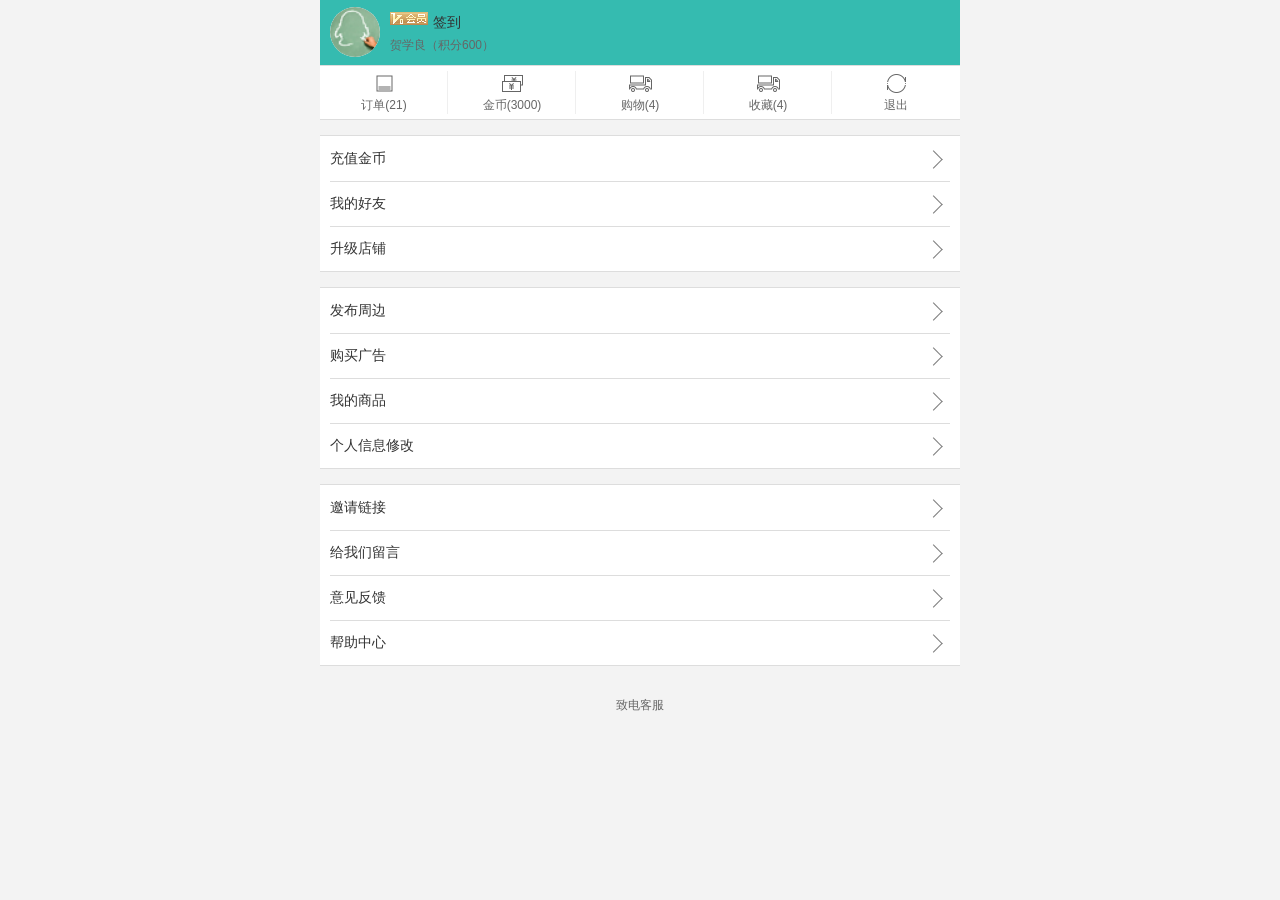
<file: index.html>
<!DOCTYPE html PUBLIC "-//W3C//DTD XHTML 1.0 Transitional//EN" "http://www.w3.org/TR/xhtml1/DTD/xhtml1-transitional.dtd">
<html xmlns="http://www.w3.org/1999/xhtml">
<head>
<meta http-equiv="Content-Type" content="text/html; charset=utf-8" />
<meta name="author" content="qinuoli">
<meta name="viewport" content="width=device-width, initial-scale=1.0, maximum-scale=1.0, user-scalable=0;">
<meta name="apple-mobile-web-app-capable" content="yes">
<meta name="apple-mobile-web-app-status-bar-style" content="black">
<meta name="format-detection" content="telephone=no">
<link rel="stylesheet" href="css/user.css" type="text/css" />
<title>个人中心</title>
</head>
<body>

<div class="wx_wrap">
	<div class="my_head">
		<div class="my_user" >
			<div class="image"><img id="qqimg4notbin" src="images/40.png" width="50" height="50"></div>
			<p class="name"><span class="tag" ><img src="images/vip0.gif" width="38" height="13"></span><span class="text"><a href="http://www.17sucai.com/" >签到</a></span></p>
			<p class="des" >贺学良（积分600）</p>
		</div>
	</div>

	<div class="my_menu">
		<ul>
			<li class="tiao"><a href="http://www.17sucai.com/" class="menu_1">订单(21)</a></li>
			<li class="tiao"><a href="http://www.17sucai.com/" class="menu_2">金币(3000)</a></li>
			<li class="tiao"><a href="http://www.17sucai.com/" class="menu_3">购物(4)</a></li>
			<li class="tiao"><a href="http://www.17sucai.com/" class="menu_3">收藏(4)</a></li>
			<li class="tiao"><a href="http://www.17sucai.com/" class="menu_4">退出</a></li>
		</ul>
	</div>


	<ul class="my_list"> 
		<li class="tiao" ><a href="http://www.17sucai.com/">充值金币</a></li>
		<li class="tiao" ><a href="http://www.17sucai.com/">我的好友</a></li>
		<li class="tiao"><a href="http://www.17sucai.com/">升级店铺</a></li>
		<li class="hr"></li>
		<li class="tiao"><a href="http://www.17sucai.com/">发布周边</a></li>
		<li class="tiao"><a href="http://www.17sucai.com/">购买广告</a></li>
		<li class="tiao"><a href="http://www.17sucai.com/" >我的商品</a></li>
		<li class="tiao"><a href="http://www.17sucai.com/">个人信息修改</a></li>
		<li class="hr"></li>
		<li class="tiao" ><a href="http://www.17sucai.com/">邀请链接</a></li>
		<li class="tiao"><a href="http://www.17sucai.com/" >给我们留言</a></li>
		<li class="tiao"><a href="http://www.17sucai.com/">意见反馈</a></li>
		<li class="tiao" ><a href="http://www.17sucai.com/">帮助中心</a></li>
	</ul>

	<div class="my_links">
		<a href="tel:13841007453" class="link_tel">致电客服</a>
		<a href="http://www.17sucai.com/" class="link_online" style="display:none">在线客服</a>
	</div>
</div>

</body>
</html>
</file>
<file: css/user.css>
@charset "UTF-8";
* {
    -webkit-tap-highlight-color: rgba(0, 0, 0, 0);
    outline: 0
}

body, h1, h2, h3, h4, h5, h6, hr, p, blockquote, dl, dt, dd, ul, ol, li, pre, form, fieldset, legend, button, input, textarea, th, td {
    margin: 0;
    padding: 0;
    vertical-align: baseline
}

img {
    border: 0 none;
    vertical-align: top
}

i, em {
    font-style: normal
}

ol, ul {
    list-style: none
}

input, select, button, h1, h2, h3, h4, h5, h6 {
    font-size: 100%;
    font-family: inherit
}

table {
    border-collapse: collapse;
    border-spacing: 0
}

a, a:visited {
    text-decoration: none;
    color: #333
}

body {
    margin: 0 auto;
    min-width: 320px;
    max-width: 640px;
    height: 100%;
    background: #f3f3f3;
    font-size: 14px;
    font-family: Helvetica, STHeiti STXihei, Microsoft JhengHei, Microsoft YaHei, Arial;
    line-height: 1.5;
    color: #666;
    -webkit-text-size-adjust: 100% !important;
    -webkit-user-select: none;
    -moz-user-select: none;
    -ms-user-select: none;
    user-select: none
}

.hide, .h {
    display: none !important
}

.show {
    display: block !important
}

.wx_nav a:before {
    background-image: url(../images/img/mall/icon_nav_v2.png);
    background-repeat: no-repeat;
    background-size: 207px 46px;
    -webkit-background-size: 207px 46px
}

.wx_nav {
    overflow: hidden;
    height: 49px;
    border-top: 1px solid #ddd;
    position: fixed;
    z-index: 900;
    width: 100%;
    bottom: 0;
    left: 0
}

.wx_nav a {
    width: 200px;
    height: 45px;
    padding-top: 4px;
    color: #999;
    font-size: 12px;
    background-color: #eee;
    text-align: center
}

.wx_nav a:before {
    width: 23px;
    height: 23px;
    content: '\20';
    display: block;
    margin: 0 auto 2px auto
}

.wx_nav a:active {
    background-color: #DFDFDF
}

.wx_nav a:active, .wx_nav a.on {
    color: #e4393c
}

.wx_nav a:active:before, .wx_nav a.on:before {
    background-position-y: -23px
}

.wx_nav a.dot {
    position: relative
}

.wx_nav a.dot:after {
    content: '';
    display: inline-block;
    width: 7px;
    height: 7px;
    background: #e4393c;
    border-radius: 4px;
    position: absolute;
    top: 5px;
    left: 50%;
    margin-left: 10px
}

.wx_nav .nav_index:before {
    background-position: 0 0
}

.wx_nav .nav_search:before {
    background-position: -46px 0
}

.wx_nav .nav_fav:before {
    background-position: -23px 0
}

.wx_nav .nav_shopcart:before {
    background-position: -138px 0
}

.wx_nav .nav_me:before {
    background-position: -69px 0
}

.wx_nav .nav_newsfeed:before {
    background-position: -161px 0
}

.wx_nav .nav_shopping_guide:before {
    background-position: -184px 0
}

.wx_nav {
    display: box;
    display: -ms-box;
    display: -webkit-box;
    display: flex;
    display: -ms-flexbox;
    display: -webkit-flex
}

.wx_nav a {
    display: block;
    flex: 1;
    -ms-flex: 1;
    -webkit-flex: 1;
    box-flex: 1;
    -ms-box-flex: 1;
    -webkit-box-flex: 1
}

.my_menu, .my_links {
    -webkit-box-sizing: border-box;
    -moz-box-sizing: border-box;
    box-sizing: border-box
}

.my_menu ul, .my_links {
    display: box;
    display: -ms-box;
    display: -webkit-box;
    display: flex;
    display: -ms-flexbox;
    display: -webkit-flex
}

.my_nav li, .my_menu li, .my_menu a, .my_links a {
    display: block;
    flex: 1;
    -ms-flex: 1;
    -webkit-flex: 1;
    box-flex: 1;
    -ms-box-flex: 1;
    -webkit-box-flex: 1
}

.my_list a:before {
    position: absolute;
    top: 50%;
    width: 12px;
    height: 12px;
    border-top: 1px solid #7d7d7d;
    border-left: 1px solid #7d7d7d;
    background: none
}

.my_list a:before {
    margin-top: -6px;
    -ms-transform: rotate(135deg);
    transform: rotate(135deg);
    -webkit-transform: rotate(135deg)
}

.my_user .name .text {
    overflow: hidden;
    text-overflow: ellipsis;
    display: -webkit-box;
    -webkit-line-clamp: 2;
    -webkit-box-orient: vertical
}

.my_user .name .text {
    overflow: hidden;
    text-overflow: ellipsis;
    display: -webkit-box;
    -webkit-line-clamp: 2;
    -webkit-box-orient: vertical;
    color: #FFF;
}

.my_list a:before, .my_menu a:before, .my_list .new:after, .my_links .link_online:before, .my_links .link_tel:before {
    content: '\20';
    display: block
}

.my_head {
    min-height: 66px;
    margin-bottom: -1px
}

.my_user {
    position: relative;
    display: block;
    min-height: 48px;
    padding: 12px 30px 5px 70px;
    overflow: hidden;
    font-size: 12px;
    border-bottom: 1px solid #ddd;
    color: #FFF;
    background-color: #35BBB0;
}

.my_user .image {
    position: absolute;
    left: 10px;
    top: 7px;
    display: block;
    width: 50px;
    height: 50px;
    overflow: hidden;
    background: #dddddd url(../images/img/common/init_img.png) no-repeat;
    -webkit-background-size: 50px 50px;
    background-size: 50px 50px;
    border-radius: 25px;
    -webkit-border-radius: 25px
}

.my_user .image img {
    display: block;
    width: 50px;
    height: 50px;
    border-radius: 25px;
    -webkit-border-radius: 25px
}

.my_user .name {
    font-size: 14px;
    color: #333
}

.my_user .name .tag {
    float: left;
    margin-right: 5px;
    color: #999
}

.my_user .des {
    margin-top: 3px;
    color: #666
}

.my_user .des span {
    color: #e4393c;
    margin-right: 3px
}

.my_nav, .my_menu {
    width: 100%;
    background: #efefef
}

.my_nav ul, .my_menu ul {
    padding: 5px 0;
    overflow: hidden;
    margin-bottom: 15px;
    background: #fff;
    border-top: 1px solid #ddd;
    border-bottom: 1px solid #ddd;
    font-size: 12px;
    width: 100%
}

.my_nav a, .my_menu a {
    position: relative;
    display: block;
    text-align: center;
    color: #666
}

.my_nav a:after, .my_menu a:after {
    display: block;
    content: '\20';
    width: 1px;
    height: 100%;
    position: absolute;
    left: -1px;
    top: 0;
    background: #efefef
}

.my_nav span {
    display: block;
    color: #e4393c;
    font-size: 14px
}

.my_nav .disabled, .my_nav .disabled span {
    color: #ccc
}

.my_menu a:before {
    width: 25px;
    height: 25px;
    margin: 0 auto;
    background: url(../images/img/my/icon_my_v2_140725.png) no-repeat;
    -webkit-background-size: 25px 125px;
    background-size: 25px 125px
}

.my_menu a span {
    position: absolute;
    left: 55%;
    top: 0;
    background: #e4393c;
    color: #fff;
    z-index: 1;
    font-size: 8px;
    min-width: 8px;
    padding: 0 2px;
    line-height: 1.5em;
    border-radius: 10px;
    -webkit-border-radius: 10px
}

.my_menu .menu_2:before {
    background-position: 0 -25px
}

.my_menu .menu_3:before {
    background-position: 0 -50px
}

.my_menu .menu_4:before {
    background-position: 0 -75px
}

.my_menu .menu_5:before {
    background-position: 0 -100px
}

.my_list {
    border-top: 1px solid #ddd;
    border-bottom: 1px solid #ddd
}

.my_list li {
    height: 45px;
    padding: 0 10px;
    line-height: 45px;
    background: #fff
}

.my_list li.hr {
    height: 15px;
    background: none;
    border-top: 1px solid #ddd;
    border-bottom: 1px solid #ddd
}

.my_list a {
    position: relative;
    display: block;
    border-bottom: 1px solid #ddd
}

.my_list a:before {
    right: 10px
}

.my_list em {
    color: #999;
    margin-left: 5px
}

.my_list span {
    position: absolute;
    right: 30px;
    font-size: 12px;
    color: #999
}

.my_list .new span {
    right: 45px
}

.my_list .new:after {
    position: absolute;
    right: 30px;
    top: 20px;
    width: 7px;
    height: 7px;
    background: #e4393c;
    border-radius: 20px;
    -webkit-border-radius: 20px
}

.my_list .highlight em, .my_list .highlight span {
    color: #e4393c
}

.my_info {
    background: #fff;
    padding: 10px;
    border-bottom: 1px solid #ddd
}

.my_info .total {
    margin: 0 0 20px 10px;
    color: #e4393c;
    font-size: 30px
}

.my_info .total em {
    margin: 0 5px;
    font-size: 12px
}

.my_info .text {
    margin-bottom: 20px
}

.my_links {
    margin: 30px 10px;
    text-align: center
}

.my_links a {
    display: block;
    font-size: 12px;
    color: #666;
    text-align: center
}
</file>
